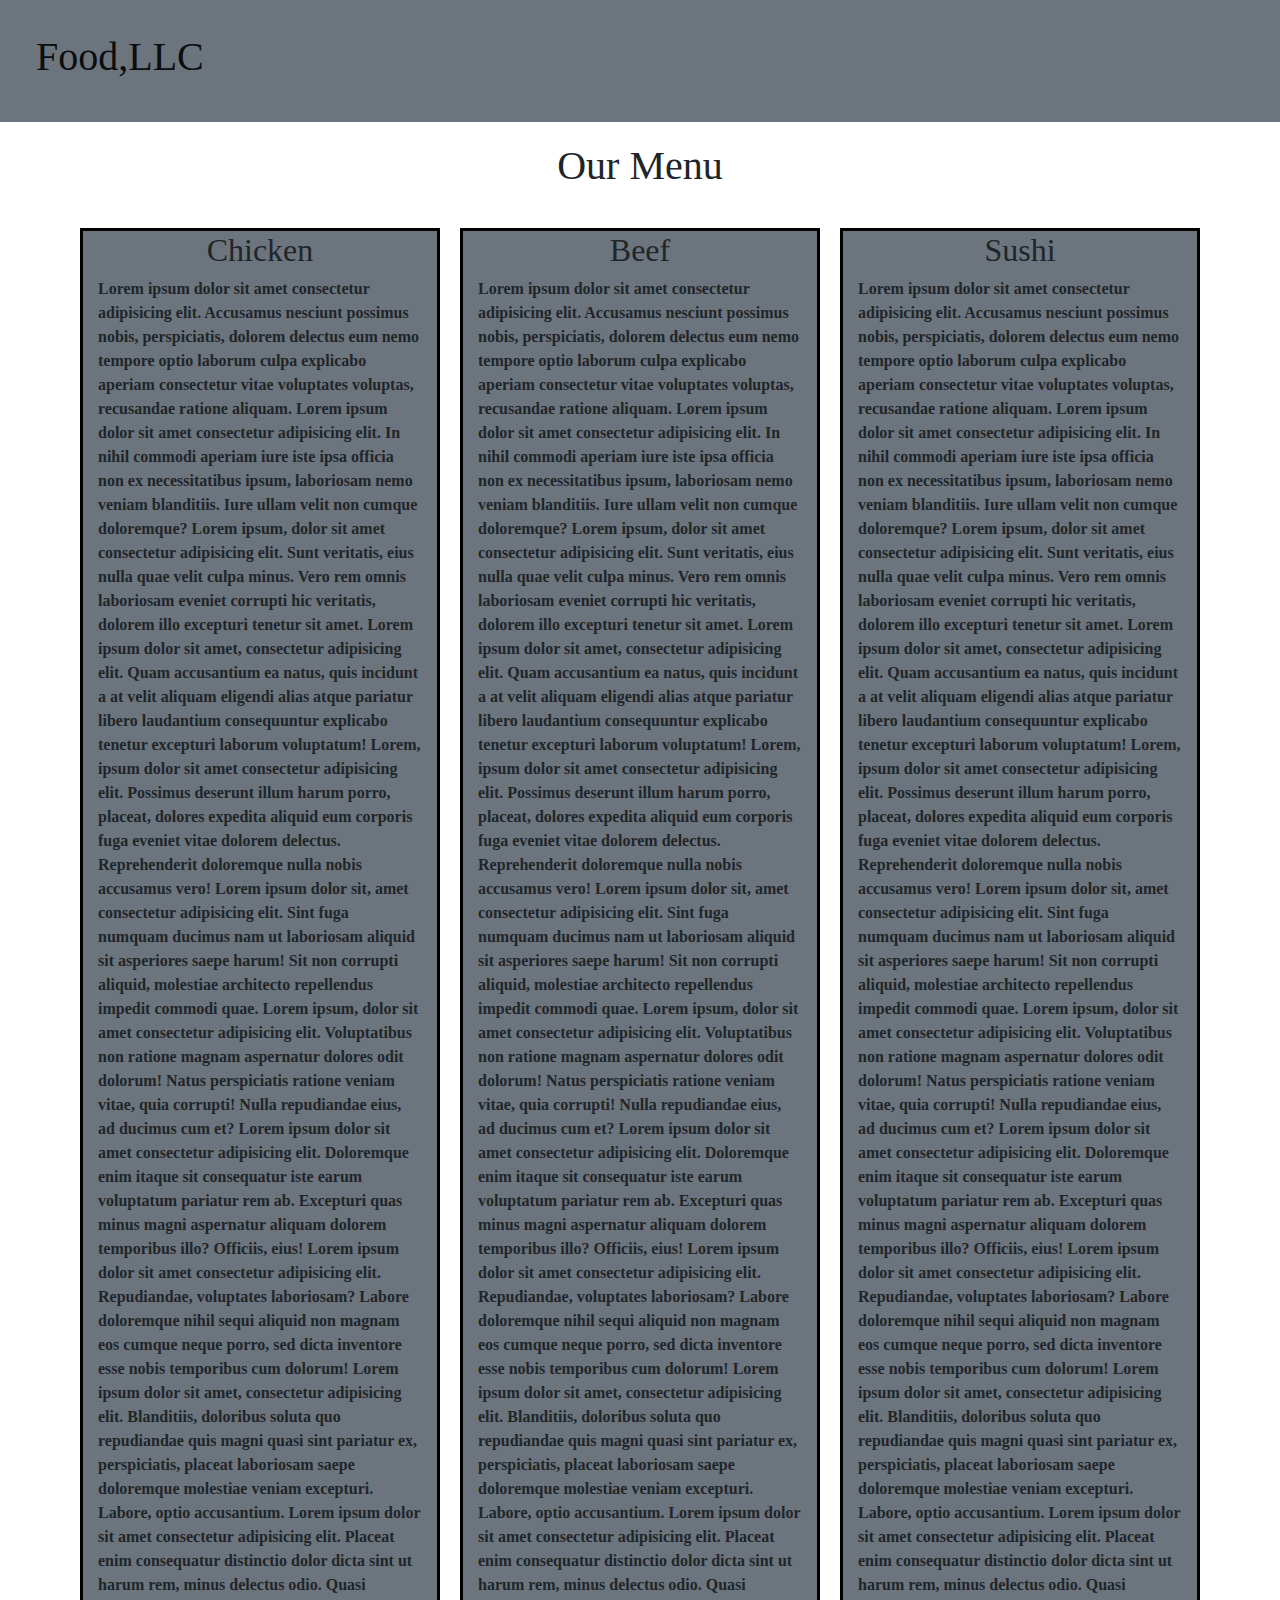
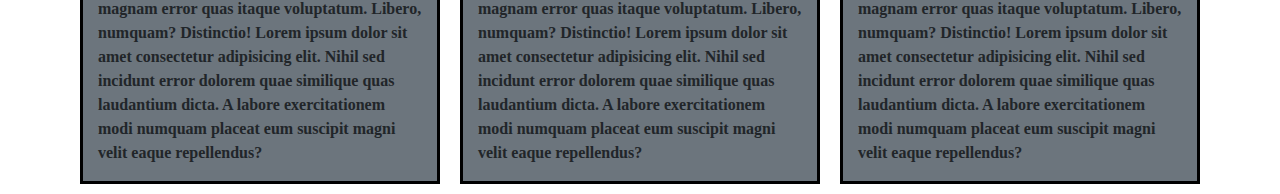
<file: module3.html>
<!DOCTYPE html>
<html lang="en">
    <head>
        <meta charset="utf-8">
        <meta name="viewport" content="width=device-width, initial-scale=1">
        <link rel="stylesheet" href="https://maxcdn.bootstrapcdn.com/bootstrap/4.5.0/css/bootstrap.min.css">
        <link rel="stylesheet" href="module3.css">
        <!-- jQuery library -->
        <script src="https://ajax.googleapis.com/ajax/libs/jquery/3.5.1/jquery.min.js"></script>
        <!-- Popper JS -->
        <script src="https://cdnjs.cloudflare.com/ajax/libs/popper.js/1.16.0/umd/popper.min.js"></script>
        <!-- Latest compiled JavaScript -->
        <script src="https://maxcdn.bootstrapcdn.com/bootstrap/4.5.0/js/bootstrap.min.js"></script>
    </head>
    <body>
      <nav class="navbar navbar-expand-xs bg-secondary navbar-light ">
        <a class="navbar-brand" href="#"><h1>Food,LLC</h1></a>
          <button class="navbar-toggler" type="button" data-toggle="collapse" data-target="#collapsibleNavbar">
            <span class="navbar-toggler-icon visible-xs"></span>
           </button>
          <div class="collapse navbar-collapse visible-xs bg-light text-body" id="collapsibleNavbar">
            <ul class="navbar-nav text-center">
              <li class="nav-item visible-xs">
                <a class="nav-link" href="#chicken">Chicken</a>
                <hr class="visible-xs">
              </li>
              <li class="nav-item visible-xs">
                <a class="nav-link" href="#beef">Beef</a>
                <hr class="visible-xs">
              </li>
              <li class="nav-item visible-xs">
                <a class="nav-link" href="#sushi">Sushi</a>
              </li>    
            </ul>
          </div>  
      </nav>
      <div class="container">
        <h1  class="text-center font-bold" >Our Menu</h1>
      </div>
      <div class="container" >
        <div class="row">
          <div class="box bg-secondary col-lg col-md col-sm-12">
            <h2 id="chicken" class="text-center font-bold">Chicken</h2>
            <p>Lorem ipsum dolor sit amet consectetur adipisicing elit. Accusamus nesciunt possimus nobis, perspiciatis, dolorem delectus eum nemo tempore optio laborum culpa explicabo aperiam consectetur vitae voluptates voluptas, recusandae ratione aliquam.
              Lorem ipsum dolor sit amet consectetur adipisicing elit. In nihil commodi aperiam iure iste ipsa officia non ex necessitatibus ipsum, laboriosam nemo veniam blanditiis. Iure ullam velit non cumque doloremque?
              Lorem ipsum, dolor sit amet consectetur adipisicing elit. Sunt veritatis, eius nulla quae velit culpa minus. Vero rem omnis laboriosam eveniet corrupti hic veritatis, dolorem illo excepturi tenetur sit amet.
              Lorem ipsum dolor sit amet, consectetur adipisicing elit. Quam accusantium ea natus, quis incidunt a at velit aliquam eligendi alias atque pariatur libero laudantium consequuntur explicabo tenetur excepturi laborum voluptatum!
              Lorem, ipsum dolor sit amet consectetur adipisicing elit. Possimus deserunt illum harum porro, placeat, dolores expedita aliquid eum corporis fuga eveniet vitae dolorem delectus. Reprehenderit doloremque nulla nobis accusamus vero!
              Lorem ipsum dolor sit, amet consectetur adipisicing elit. Sint fuga numquam ducimus nam ut laboriosam aliquid sit asperiores saepe harum! Sit non corrupti aliquid, molestiae architecto repellendus impedit commodi quae.
              Lorem ipsum, dolor sit amet consectetur adipisicing elit. Voluptatibus non ratione magnam aspernatur dolores odit dolorum! Natus perspiciatis ratione veniam vitae, quia corrupti! Nulla repudiandae eius, ad ducimus cum et?
              Lorem ipsum dolor sit amet consectetur adipisicing elit. Doloremque enim itaque sit consequatur iste earum voluptatum pariatur rem ab. Excepturi quas minus magni aspernatur aliquam dolorem temporibus illo? Officiis, eius!
              Lorem ipsum dolor sit amet consectetur adipisicing elit. Repudiandae, voluptates laboriosam? Labore doloremque nihil sequi aliquid non magnam eos cumque neque porro, sed dicta inventore esse nobis temporibus cum dolorum!
              Lorem ipsum dolor sit amet, consectetur adipisicing elit. Blanditiis, doloribus soluta quo repudiandae quis magni quasi sint pariatur ex, perspiciatis, placeat laboriosam saepe doloremque molestiae veniam excepturi. Labore, optio accusantium.
              Lorem ipsum dolor sit amet consectetur adipisicing elit. Placeat enim consequatur distinctio dolor dicta sint ut harum rem, minus delectus odio. Quasi magnam error quas itaque voluptatum. Libero, numquam? Distinctio!
              Lorem ipsum dolor sit amet consectetur adipisicing elit. Nihil sed incidunt error dolorem quae similique quas laudantium dicta. A labore exercitationem modi numquam placeat eum suscipit magni velit eaque repellendus?
            </p>
          </div>
          <div class="box bg-secondary col-lg col-md col-sm-12">
            <h2 id="beef" class="text-center font-bold">Beef</h2>
            <p>Lorem ipsum dolor sit amet consectetur adipisicing elit. Accusamus nesciunt possimus nobis, perspiciatis, dolorem delectus eum nemo tempore optio laborum culpa explicabo aperiam consectetur vitae voluptates voluptas, recusandae ratione aliquam.
              Lorem ipsum dolor sit amet consectetur adipisicing elit. In nihil commodi aperiam iure iste ipsa officia non ex necessitatibus ipsum, laboriosam nemo veniam blanditiis. Iure ullam velit non cumque doloremque?
              Lorem ipsum, dolor sit amet consectetur adipisicing elit. Sunt veritatis, eius nulla quae velit culpa minus. Vero rem omnis laboriosam eveniet corrupti hic veritatis, dolorem illo excepturi tenetur sit amet.
              Lorem ipsum dolor sit amet, consectetur adipisicing elit. Quam accusantium ea natus, quis incidunt a at velit aliquam eligendi alias atque pariatur libero laudantium consequuntur explicabo tenetur excepturi laborum voluptatum!
              Lorem, ipsum dolor sit amet consectetur adipisicing elit. Possimus deserunt illum harum porro, placeat, dolores expedita aliquid eum corporis fuga eveniet vitae dolorem delectus. Reprehenderit doloremque nulla nobis accusamus vero!
              Lorem ipsum dolor sit, amet consectetur adipisicing elit. Sint fuga numquam ducimus nam ut laboriosam aliquid sit asperiores saepe harum! Sit non corrupti aliquid, molestiae architecto repellendus impedit commodi quae.
              Lorem ipsum, dolor sit amet consectetur adipisicing elit. Voluptatibus non ratione magnam aspernatur dolores odit dolorum! Natus perspiciatis ratione veniam vitae, quia corrupti! Nulla repudiandae eius, ad ducimus cum et?
              Lorem ipsum dolor sit amet consectetur adipisicing elit. Doloremque enim itaque sit consequatur iste earum voluptatum pariatur rem ab. Excepturi quas minus magni aspernatur aliquam dolorem temporibus illo? Officiis, eius!
              Lorem ipsum dolor sit amet consectetur adipisicing elit. Repudiandae, voluptates laboriosam? Labore doloremque nihil sequi aliquid non magnam eos cumque neque porro, sed dicta inventore esse nobis temporibus cum dolorum!
              Lorem ipsum dolor sit amet, consectetur adipisicing elit. Blanditiis, doloribus soluta quo repudiandae quis magni quasi sint pariatur ex, perspiciatis, placeat laboriosam saepe doloremque molestiae veniam excepturi. Labore, optio accusantium.
              Lorem ipsum dolor sit amet consectetur adipisicing elit. Placeat enim consequatur distinctio dolor dicta sint ut harum rem, minus delectus odio. Quasi magnam error quas itaque voluptatum. Libero, numquam? Distinctio!
              Lorem ipsum dolor sit amet consectetur adipisicing elit. Nihil sed incidunt error dolorem quae similique quas laudantium dicta. A labore exercitationem modi numquam placeat eum suscipit magni velit eaque repellendus?
            </p>
          </div>
          <div class="box bg-secondary col-lg col-md-12 col-sm-12">
            <h2 id="sushi" class="text-center font-bold">Sushi</h2>
            <p>Lorem ipsum dolor sit amet consectetur adipisicing elit. Accusamus nesciunt possimus nobis, perspiciatis, dolorem delectus eum nemo tempore optio laborum culpa explicabo aperiam consectetur vitae voluptates voluptas, recusandae ratione aliquam.
              Lorem ipsum dolor sit amet consectetur adipisicing elit. In nihil commodi aperiam iure iste ipsa officia non ex necessitatibus ipsum, laboriosam nemo veniam blanditiis. Iure ullam velit non cumque doloremque?
              Lorem ipsum, dolor sit amet consectetur adipisicing elit. Sunt veritatis, eius nulla quae velit culpa minus. Vero rem omnis laboriosam eveniet corrupti hic veritatis, dolorem illo excepturi tenetur sit amet.
              Lorem ipsum dolor sit amet, consectetur adipisicing elit. Quam accusantium ea natus, quis incidunt a at velit aliquam eligendi alias atque pariatur libero laudantium consequuntur explicabo tenetur excepturi laborum voluptatum!
              Lorem, ipsum dolor sit amet consectetur adipisicing elit. Possimus deserunt illum harum porro, placeat, dolores expedita aliquid eum corporis fuga eveniet vitae dolorem delectus. Reprehenderit doloremque nulla nobis accusamus vero!
              Lorem ipsum dolor sit, amet consectetur adipisicing elit. Sint fuga numquam ducimus nam ut laboriosam aliquid sit asperiores saepe harum! Sit non corrupti aliquid, molestiae architecto repellendus impedit commodi quae.
              Lorem ipsum, dolor sit amet consectetur adipisicing elit. Voluptatibus non ratione magnam aspernatur dolores odit dolorum! Natus perspiciatis ratione veniam vitae, quia corrupti! Nulla repudiandae eius, ad ducimus cum et?
              Lorem ipsum dolor sit amet consectetur adipisicing elit. Doloremque enim itaque sit consequatur iste earum voluptatum pariatur rem ab. Excepturi quas minus magni aspernatur aliquam dolorem temporibus illo? Officiis, eius!
              Lorem ipsum dolor sit amet consectetur adipisicing elit. Repudiandae, voluptates laboriosam? Labore doloremque nihil sequi aliquid non magnam eos cumque neque porro, sed dicta inventore esse nobis temporibus cum dolorum!
              Lorem ipsum dolor sit amet, consectetur adipisicing elit. Blanditiis, doloribus soluta quo repudiandae quis magni quasi sint pariatur ex, perspiciatis, placeat laboriosam saepe doloremque molestiae veniam excepturi. Labore, optio accusantium.
              Lorem ipsum dolor sit amet consectetur adipisicing elit. Placeat enim consequatur distinctio dolor dicta sint ut harum rem, minus delectus odio. Quasi magnam error quas itaque voluptatum. Libero, numquam? Distinctio!
              Lorem ipsum dolor sit amet consectetur adipisicing elit. Nihil sed incidunt error dolorem quae similique quas laudantium dicta. A labore exercitationem modi numquam placeat eum suscipit magni velit eaque repellendus?
            </p>
          </div>
        </div>
      </div>
    </body>
</html>
</file>
<file: module3.css>
body{
    font-family: cursive;
    font-weight: bolder;
}
#header-nav
{
    border: 0;
    border-radius: 0;
}
@media (min-width:420px)
{
  button{
    visibility: hidden;
  }
}
#bold{
  font-weight: bolder;
  font-size: x-large;
}
.box{
  border: 3px solid black;
  margin: 10px;
  box-sizing: border-box;
  overflow: auto;
}

  h1{
    padding: 20px;
  }

  @media (min-width: 992px)
  {
      .col-lg-4{
          width: 33.33%;
          float: left;
      }
  }
  @media (min-width:768px) and (max-width:991px)
  {
      .col-md-6{
          width: 50%;
          float: left;
      }
      .col-md-12{
          width: 100%;
          float: left;
      }
  }
  @media (max-width:767px)
  {
      .col-sm-12{
          width: 100%;
          float: left;
      }
  }
</file>
